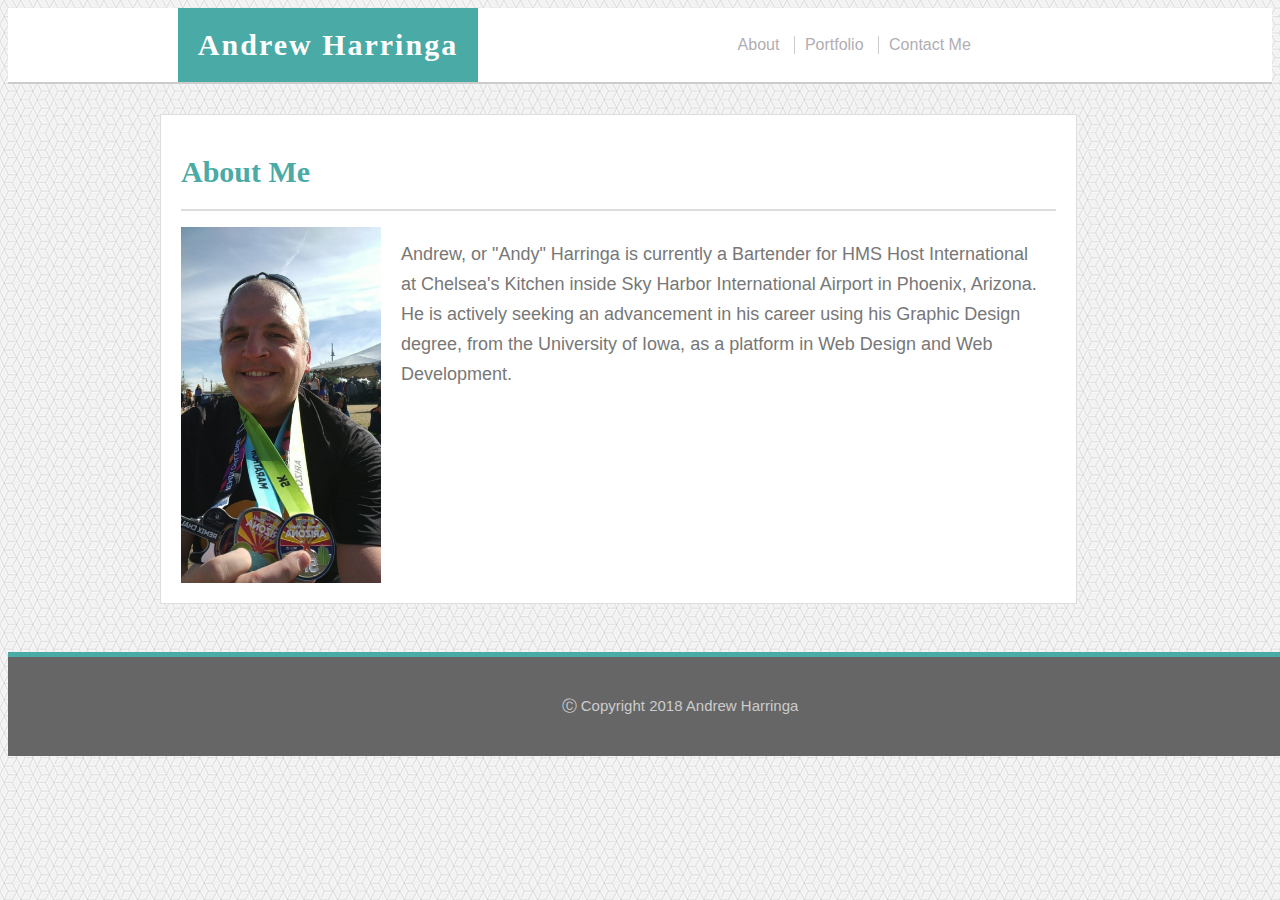
<file: index.html>
<!DOCTYPE html>
<html lang="en">
<head>
    <meta charset="UTF-8">
    <meta name="viewport" content="width=device-width, initial-scale=1.0">
    <meta http-equiv="X-UA-Compatible" content="ie=edge">
<!--LINKING STYLESHEET-->
    <link rel="stylesheet" href="assets/css/style.css">
<!--BROWSER TITLE BAR-->
    <title>Andrew Harringa</title>
</head>
<!--HEADER/NAME-->
<body>
    <header>
        <div class="heading">
            <div class="andrew">
                <div class="me">Andrew Harringa</div>
            </div>
<!--HEADER/LINKS-->
            <nav class="links">
                <ul>
                    <li>
                        <a href="index.html">About</a>
                    </li>
                    <li>
                        <a href="portfolio.html">Portfolio</a>
                    </li>
                    <li>
                        <a href="contact.html">Contact Me</a>
                    </li>
                </ul>
            </nav>
        </div>
    </header>
<!--CONTENT DIV-->
    <div class="divheader">
        <div class="pagename">
            <h1>About Me</h1>
            <p>
                <img class="selfie" src="assets/images/andy.jpg" alt="Andy">
            </p>
            <p class="text">Andrew, or "Andy" Harringa is currently a Bartender for HMS Host International at Chelsea's Kitchen inside Sky Harbor International Airport in Phoenix, Arizona. He is actively seeking an advancement in his career using his Graphic Design degree, from the University of Iowa, as a platform in Web Design and Web Development.
            </p>
        </div>
    </div>

        <br>
<!--FOOTER-->
<footer>
    &#9400 Copyright 2018 Andrew Harringa
</footer>
</body>

</html>
</file>
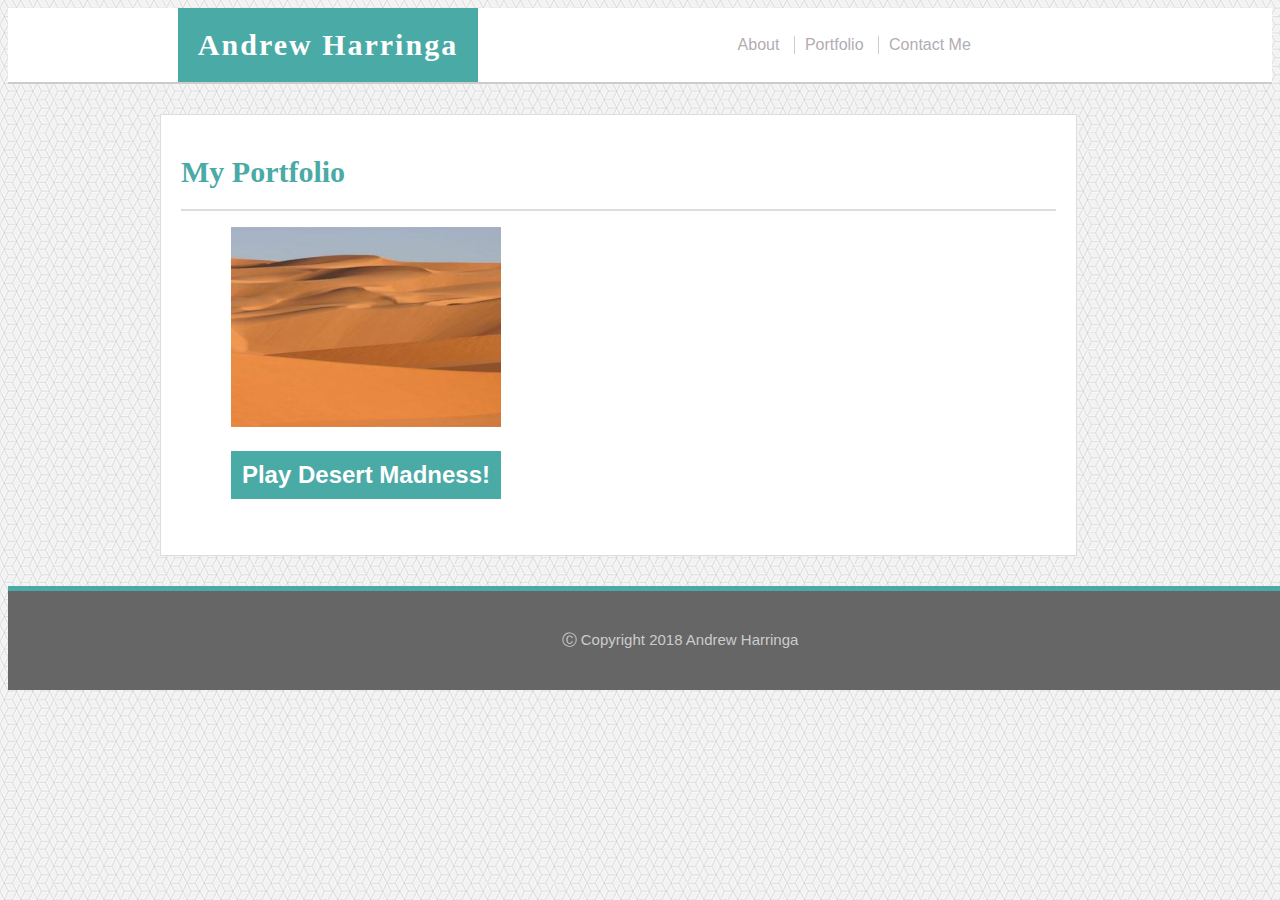
<file: portfolio.html>
<!DOCTYPE html>
<html lang="en">

<head>
    <meta charset="UTF-8">
    <meta name="viewport" content="width=device-width, initial-scale=1.0">
    <meta http-equiv="X-UA-Compatible" content="ie=edge">
    <!--LINKING STYLESHEET-->
    <link rel="stylesheet" href="assets/css/style.css">
    <!--BROWSER TITLE BAR-->
    <title>Andrew Harringa</title>
</head>
<body>
<!--HEADER-->
    <header>
        <div class="heading">
            <div class="andrew">
                <div class="me">Andrew Harringa</div>
            </div>
<!--NAVIGATION BAR-->
            <nav class="links">
                <ul>
                    <li>
                        <a href="index.html">About</a>
                    </li>
                    <li>
                        <a href="portfolio.html">Portfolio</a>
                    </li>
                    <li>
                        <a href="contact.html">Contact Me</a>
                    </li>
                </ul>
            </nav>
        </div>
    </header>
<!--PORTFOLIO-->
    <div class="divheader">
        <div class="pagename">
            <h1>My Portfolio</h1>
            <ul>
                <li class="scratch">
                    <img class="desertpic" src="assets/images/desert.jpg" alt="Desert Madness">
                    <a href="https://scratch.mit.edu/projects/226177466/"><h2>Play Desert Madness!</h2></a>
                </li>
            </ul>
        </div>
    </div>
<!--FOOTER-->
    <footer>
    &#9400 Copyright 2018 Andrew Harringa
    </footer>
</body>

</html>
</file>
<file: assets/css/style.css>
/*-XX-XX---------XX-XX- SHARED ON ALL PAGES -XX-XX---------XX-XX-*/
html { 
    position: relative;
}
header { 
    width: 100%;
    height: auto;
    border-bottom: 2px #cccccc solid;
    background-color: #ffffff;
    margin: 0 auto;
}
.heading {
    width: 960px;
    margin: 0 auto;
}
/*-- NAME BLOCKS --*/
.me {
    display: inline-block;
	font-family: 'Georgia', Times, 'Times New Roman', serif;   font-weight: bold;
	font-size: 30px;
    letter-spacing: 2px;
	background-color: #4aaaa5;
	color: #ffffff;
	padding: 20px;
    width: auto;
}
.andrew {
    display: inline-block;
    vertical-align: middle;
    width: 35%;
    margin: 0;
    padding: 0;
    text-align: center;
}
/*-- NAVBARS --*/
.links {
    display: inline-block;
    vertical-align: middle;
    font-weight: normal;
    text-align: right;
    width: 49%;
    margin: 0;
    padding: 0;
	color: #b1adb3;
}
.links ul li {
	display: inline-block;
    margin-left: 10px;
    padding-left: 10px;
}
.links ul li a {
	color: #b1adb3;
	text-decoration: none;	
}
.links ul li a:hover {
	color: #4aaaa5;
}
.links ul li a.active {
	color: #000000;
}
.links ul li+li {
	border-left: 1px solid #cccccc;
}
/*-- PAGE ATTRIBUTES --*/
body {
    font-family: Arial, Helvetica, sans-serif;
    background-image: url("/assets/images/qbkls.png");
    color: #777777;
}
/*-- TITLES --*/
.divheader {
    width: 960px;
    margin: 0 auto;
    padding: 10px;
    }
.pagename {
    display: inline-block;
	width: 875px;
	margin: 20px 0;
	padding: 20px;
	background-color: #ffffff;
	border: 1px solid #dddddd;
}
.pagename h1 {
    color: #4aaaa5;
    font-family: 'Georgia', 'Times New Roman', Times, serif;
    font-size: 30px;
	font-weight: bold;
	padding-bottom: 20px;
	margin-bottom: 16px;
	border-bottom: 2px solid #dddddd;
}
/*-- FOOTERS --*/
footer {
	left: 0;
	bottom: 0;
	width: 100%;
	padding: 40px;
	text-align: center;
	font-size: 15px;
	color: #cccccc;
	background-color: #666666;
    border-top: 5px solid #4aaaa5;
}

/*-XX-XX---------XX--XX- ABOUT ME PAGE -XX-XX---------XX-XX-*/
img.selfie {
    width: 200px;
    float: left;
    margin-right: 20px;
    margin-left: 0px;
}
p.text {
    width: 860px;
    font-size: 18px;
    padding-top: 10px;
    line-height: 30px;
}

/*-XX-XX---------XX--XX- PORTFOLIO PAGE -XX-XX---------XX-XX-*/
.scratch {
    position: relative;
    display: inline-block;
    margin: auto 10px auto 10px;
    text-align: center;
}
.scratch img {
    width: 270px;
    height: 200px;
}
.scratch h2 {
    text-align: center;
    text-decoration: none;
	background-color: #4aaaa5;
	padding: 10px;
	color: #ffffff;
}
.scratch a {
    text-decoration: none;
}

/*-XX-XX---------XX--XX- CONTACT ME PAGE -XX-XX---------XX-XX-*/
.contact {
    width: 500px;
}
.contact label {
    display: block;
    padding-bottom: 10px;
}
.contact input, .contact textarea {
    width: 165%;
    border: 1px solid #cccccc;
    margin-bottom: 20px;
    padding: 10px;
    font-size: 12px;
}
.contact input[type="submit"] {
    width: auto;
    background-color: #4aaaa5;
    color: #ffffff;
    border: none;
    padding: 25px;
    font-size: 20px;
}
</file>
